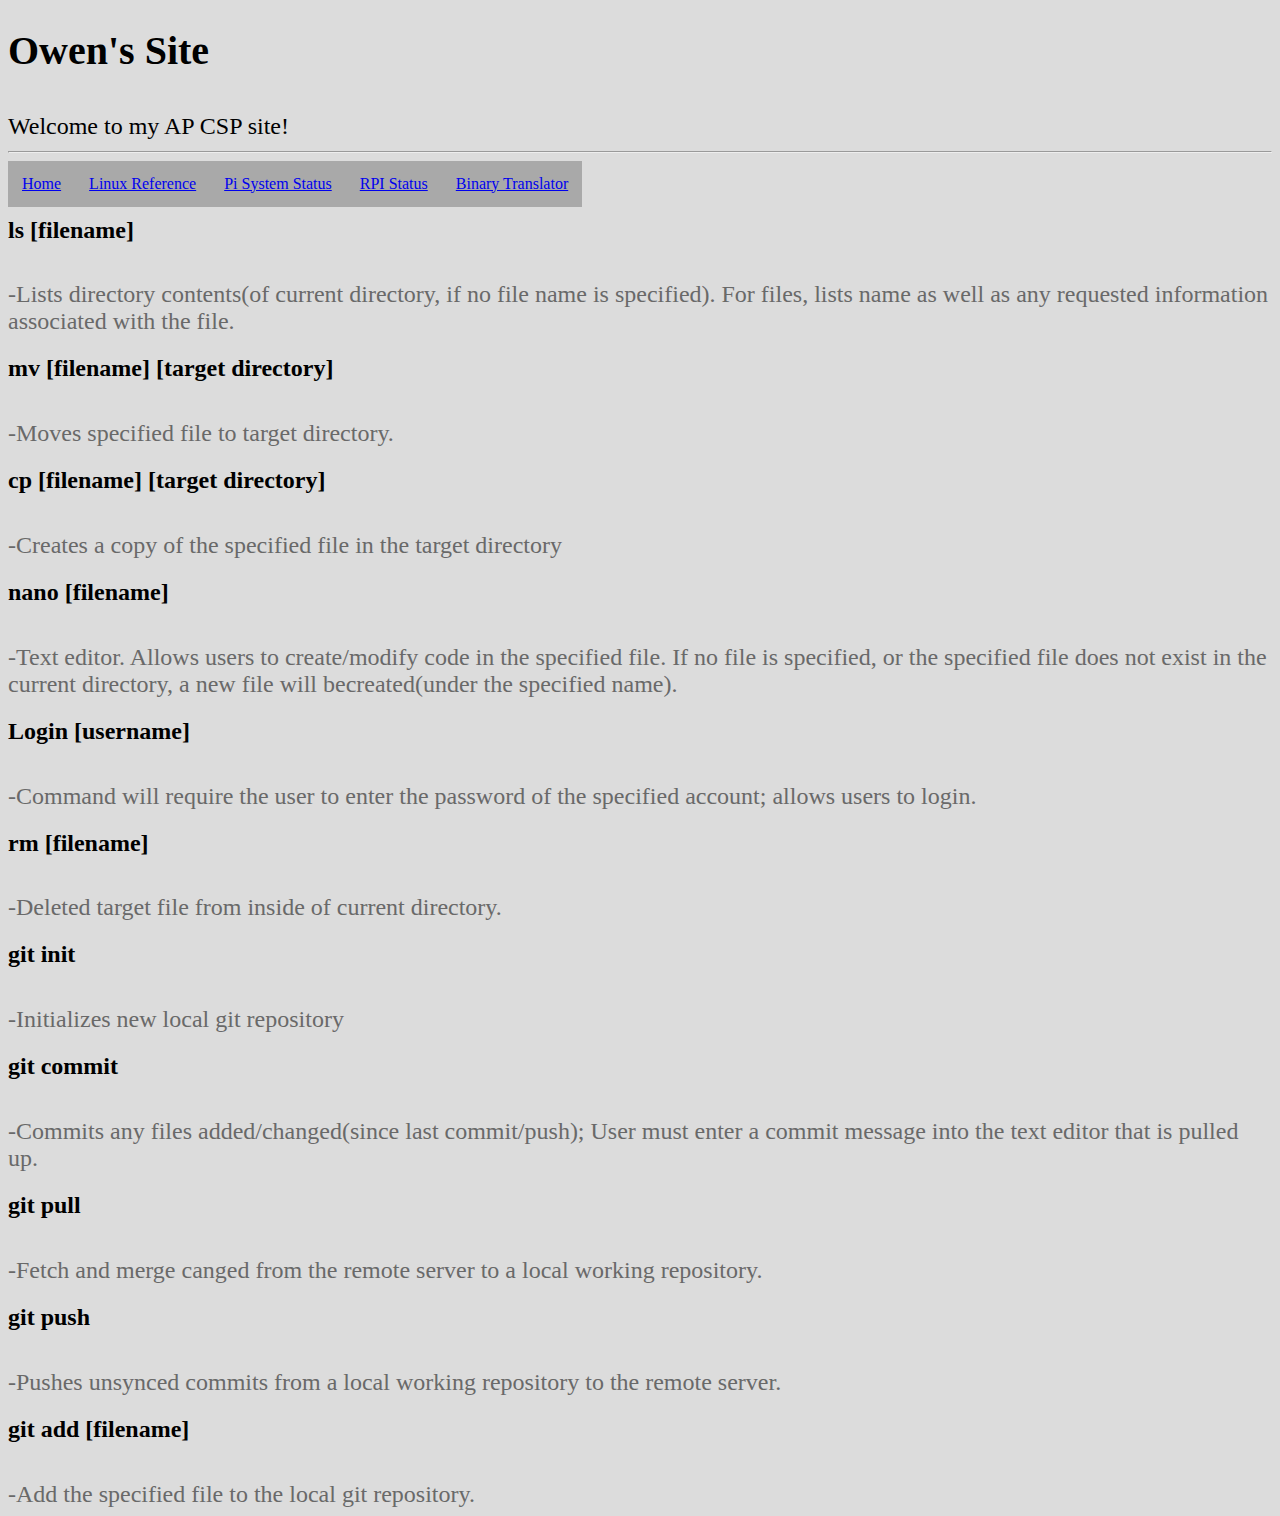
<file: codeList.html>
<!DOCTYPE html>
<html>
<head>
<link rel="stylesheet" href="styles.css">
<title>rpi12 Student Site</title>
</head>
<body>
<div class="header">
<h1>Owen's Site</h1>
<p1>Welcome to my AP CSP site!<p1>
<br>
</div>
<hr>
<div class="topnav">
<a href="index.html">Home</a>
<a class="active" href="codeList.html">Linux Reference</a>
<a href="/cgi-bin/student3/pistatus.cgi">Pi System Status</a>
<a href="/cgi-bin/student3/rpistatus.cgi">RPI Status</a>
<a href="forminput2.php">Binary Translator</a>
</div>
<div class="content">
<br>
<br>
<h2>ls [filename]</h2>
<br>
<p2>-Lists directory contents(of current directory, if no file name is specified). For files, lists name as well as any requested information associated with the file.</p2>
<br>
<h2>mv [filename] [target directory]</h2>
<br>
<p2>-Moves specified file to target directory.</p2>
<br>
<h2>cp [filename] [target directory]</h2>
<br>
<p2>-Creates a copy of the specified file in the target directory</p2>
<br>
<h2>nano [filename]</h2>
<br>
<p2>-Text editor. Allows users to create/modify code in the specified file. If no file is specified, or the specified file does not exist in the current directory, a new file will becreated(under the specified name).</p2>
<br>
<h2>Login [username]</h2>
<br>
<p2>-Command will require the user to enter the password of the specified account; allows users to login.</p2>
<br>
<h2>rm [filename]</h2>
<br>
<p2>-Deleted target file from inside of current directory.</p2>
<br>
<h2>git init</h2>
<br>
<p2>-Initializes new local git repository</p2>
<br>
<h2>git commit</h2>
<br>
<p2>-Commits any files added/changed(since last commit/push); User must enter a commit message into the text editor that is pulled up.</p2>
<br>
<h2>git pull</h2>
<br>
<p2>-Fetch and merge canged from the remote server to a local working repository.</p2>
<br>
<h2>git push</h2>
<br>
<p2>-Pushes unsynced commits from a local working repository to the remote server.</p2>
<br>
<h2>git add [filename]</h2>
<br>
<p2>-Add the specified file to the local git repository.</p2>
<br>
</div>
</body>
</file>
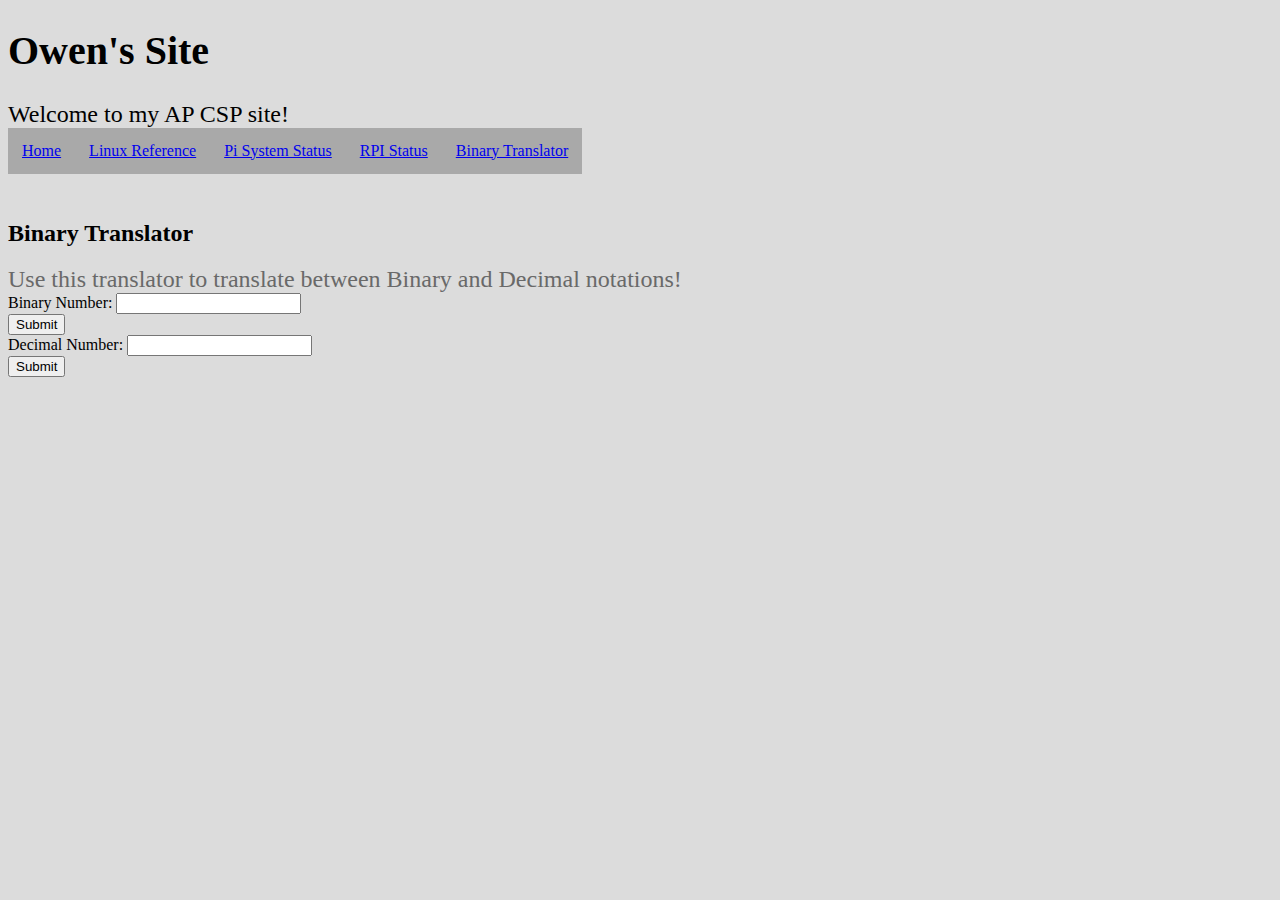
<file: forminput.html>
<!DOCTYPE html>
<html>
<head>
<link rel="stylesheet" href="styles.css">
<title>Translator</title>
</head>

<body>

<div class="header">
<h1>Owen's Site</h1>
<p1>Welcome to my AP CSP site!</p1>
</div>

<div class="topnav">
<a href="http://rpi12/student3/index.html">Home</a>
<a href="http://rpi12/student3/codeList.html">Linux Reference</a>
<a href="/cgi-bin/student3/pistatus.cgi">Pi System Status</a>
<a href="/cgi-bin/student3/rpistatus.cgi">RPI Status</a>
<a href="http://rpi12/student3/forminput.html">Binary Translator</a>
</div>

<div class="content">
<br>
<br>
<br>
<br>
<h2>Binary Translator</h2>
<p2>Use this translator to translate between Binary and Decimal notations!</p2>
<br>
<form action="forminputDtB.php" method="post">
Binary Number: <input type="text" name="Binary"><br>
<input type="submit">
</form>

<form action="forminputBtD.php" method="post">
Decimal Number: <input type="text" name="Decimal"><br>
<input type="submit">
</form>

</div>

</body>
</html>
</file>
<file: styles.css>
body {
background-color: gainsboro;
}
h1 {
color: black;
font-size: 250%;
}
p1 {
color: black;
font-size: 150%;
}
p2 {
color: dimgray;
font-size: 150%;
}
p3 {
color: dimgray;
font-size: 105%;
}
.topnav a {
float: left;
display: block;
background-color: darkgray;
text-align: center;
padding: 14px;
}
.active {
background-color: powderblue;
}
</file>
